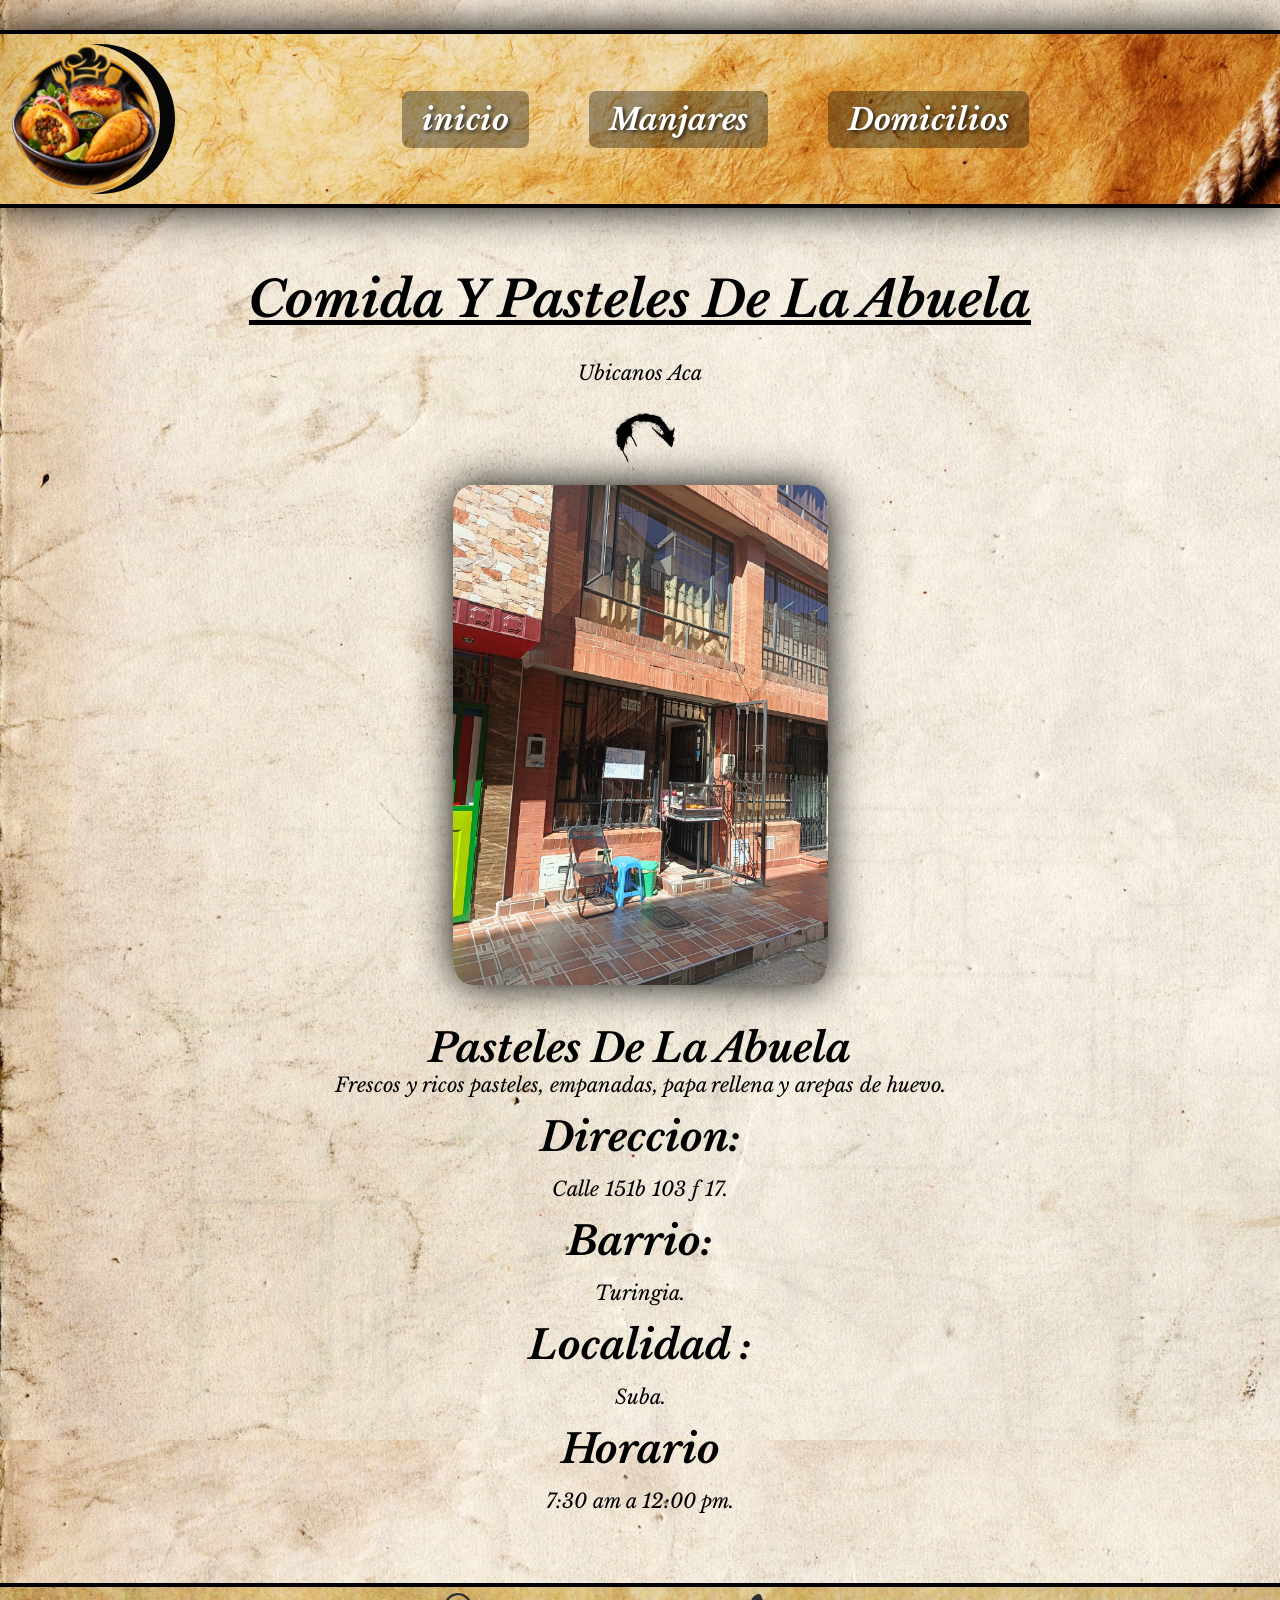
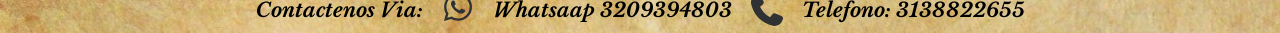
<file: index.html>
<!DOCTYPE html>
<html lang="es">
<head>
    <meta charset="UTF-8">
    <meta name="viewport" content="width=device-width, initial-scale=1.0">
    <title>Empanadas y Pasteles</title>
    <link rel="stylesheet" href="./css/styles.css">
    <link rel="stylesheet" href="./css/home.css">

    <link rel="preconnect" href="https://fonts.googleapis.com">
    <link rel="preconnect" href="https://fonts.gstatic.com" crossorigin>
    <link href="https://fonts.googleapis.com/css2?family=Black+Ops+One&family=Libre+Baskerville:ital,wght@0,400..700;1,400..700&display=swap" rel="stylesheet">
<body>

    <header>

        <nav class="menu">

            <img class="logo" src="/img/logo_menu3.png" alt="logo de empanadas y pasteles" >

            <button class="menu_toggle" aria-label="Abrir menú" aria-expanded="false">
                <span></span>
                <span></span>
                <span></span>
            </button>

            <ul class="menu_list" id="menuList">

                <li><a href="/index.html"> inicio </a></li>
                <li><a href="/html/productos.html"> Manjares </a></li>
                <li><a href="/html/domicilios.html"> Domicilios </a></li>

            </ul>

        </nav>

    </header>

    <main>

        <h1 class="titulo_principal">Comida Y Pasteles De La Abuela</h1>

        
        <figure class="indicaciones">

            <figcaption class="indicacion_text">

                <p>Ubicanos Aca </p>

            </figcaption>

            <img class="img_indicacion" src="./img/indicaciones2-removebg-preview.png" alt="flecha hacia bajo">
              
        </figure>


       <section class="hero">


       <div class="card">

        <a  href="https://maps.app.goo.gl/SdjEdEZkmsSXYCFD8" target="_blank">
        <img  class="img_presentacion" src="./img/tienda.jpeg">
        </a>
        <h2 class="sub_principal">Pasteles De La Abuela </h2>
        <p class="hero_text">Frescos y ricos pasteles, empanadas, papa rellena y arepas de huevo. </p>

        <div class="descripcion">

            
                <ul class="info"> 
                    
                    <li>  
                    <h2 class="subtitulo">Direccion: </h2> 
                    <p class="hero_text"> Calle 151b 103 f 17. </p> 
                     <h2 class="subtitulo">Barrio: </h2> 
                      <p class="hero_text" > Turingia. </p> 
                       <h2 class="subtitulo">Localidad : </h2> 
                      <p class="hero_text"> Suba.</p> 
                       <h2 class="subtitulo">Horario</h2> 
                       <p class="hero_text"> 7:30 am a 12:00 pm. </p>

                    </li>
                </ul>
            </div>
        </div>
       </section>


    </main>

    <footer>

         </div>

                <div class="contactanos">
                    <figure class="contact">

                         <figcaption class="footer_text">

                            <p>Contactenos Via: </p>

                        </figcaption>

                            <a href="https://wa.me/573209394803" target="_blank">
                            <img class="img_footer" src="/img/whatsapp-brands-solid-full.svg" alt=""></a>Whatsaap 3209394803
                            <img class="img_footer" src="/img/contact.svg" alt="icono telefono"> Telefono:  3138822655

                    </figure>
                        
                </div>
        
    </footer>

    <script src="./js/script.js"></script>

</body>
</html>
</file>
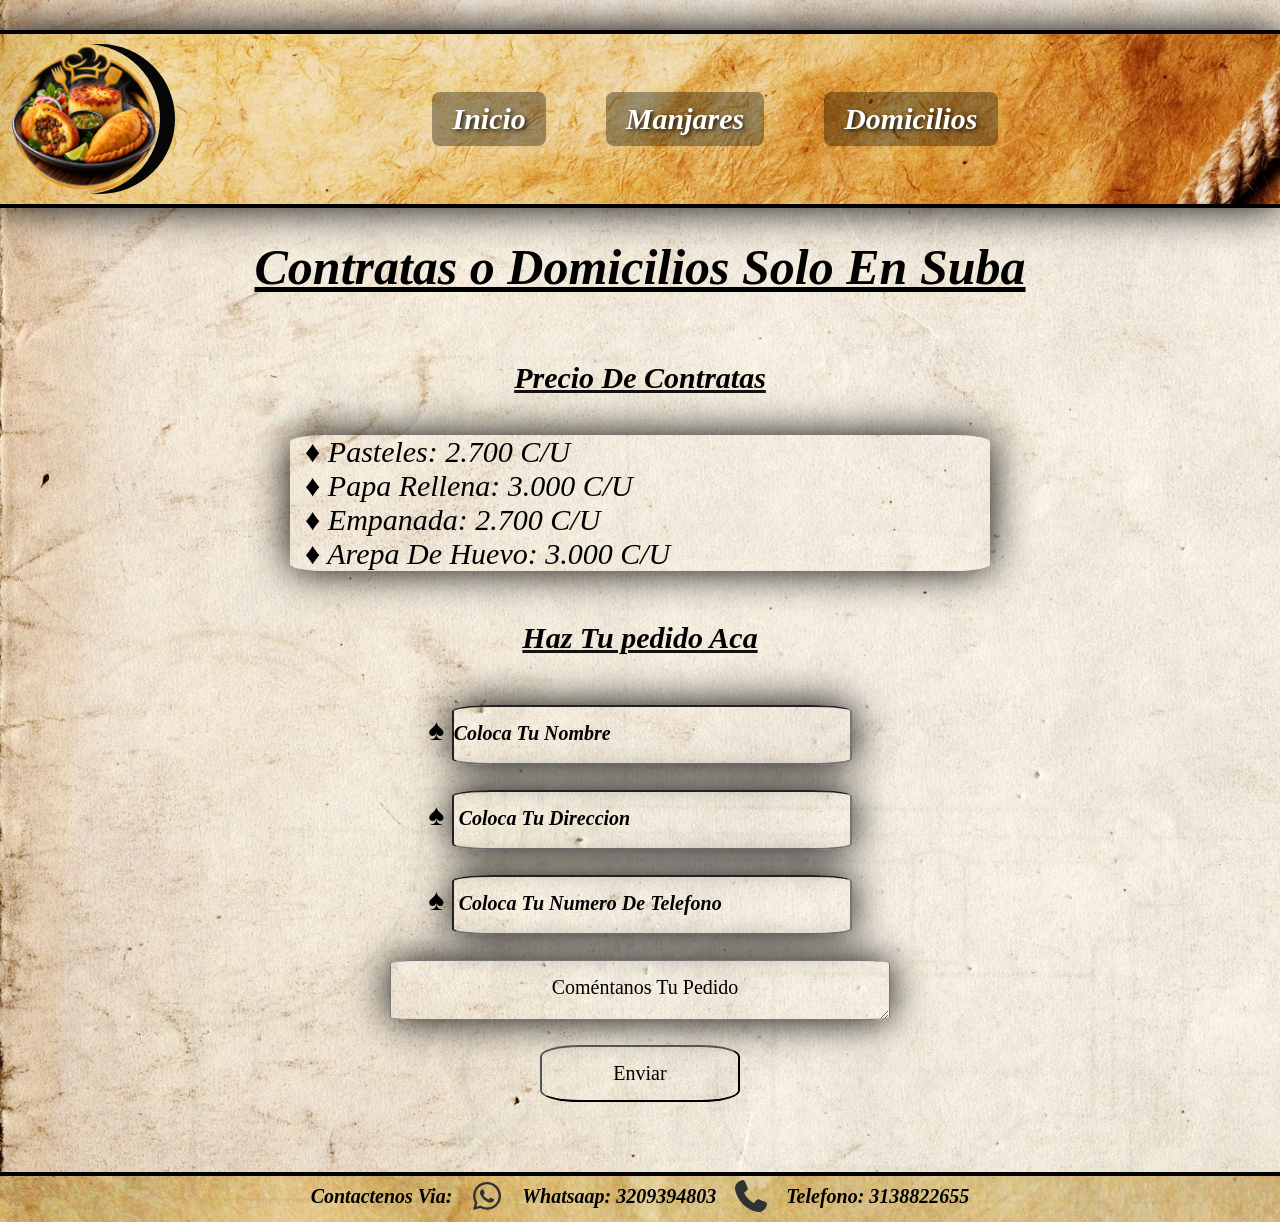
<file: html/domicilios.html>
<!DOCTYPE html>
<html lang="en">

<head>
    <meta charset="UTF-8">
    <meta name="viewport" content="width=device-width, initial-scale=1.0">
    <title>Document</title>
    <link rel="stylesheet" href="/css/domicilios.css">
    <link rel="stylesheet" href="/css/styles.css">
</head>

<body>

    <header>

        <nav class="menu">

            <img class="logo" src="/img/logo_menu3.png" alt="logo de empanadas y pasteles">

            <button class="menu_toggle" aria-label="Abrir menú" aria-expanded="false">
                <span></span>
                <span></span>
                <span></span>
            </button>

            <ul class="menu_list" id="menuList">

                <li><a href="/index.html"> Inicio </a></li>
                <li><a href="/html/productos.html"> Manjares </a></li>
                <li><a href="/html/domicilios.html"> Domicilios </a></li>

            </ul>

        </nav>

    </header>

    <main>

        <section class="hero">

            <div class="contratas">

                <h1 class="titulo_principal">Contratas o Domicilios Solo En Suba</h1>
                <h2 class="sub"> Precio De Contratas</h2>
                <ul class="list">

                    <li class="text_list"> ♦ Pasteles: 2.700 C/U </li>
                    <li class="text_list"> ♦ Papa Rellena: 3.000 C/U</li>
                    <li class="text_list"> ♦ Empanada: 2.700 C/U</li>
                    <li class="text_list"> ♦ Arepa De Huevo: 3.000 C/U</li>

                </ul>
        </section>

        <section class="form">

            <h2 class="sub_form">Haz Tu pedido Aca</h2>

            </div>
              <form class="formulario">

                <div class="field">
                    <label for="name"> ♠ </label>
                    <input type="text" id="name" name="name" placeholder="Coloca Tu Nombre">
                </div>

                <div class="field">
                    <label for="direccion"> ♠ </label>
                    <input type="text" id="direccion" name="direccion" placeholder=" Coloca Tu Direccion">
                </div>

                <div class="field">
                    <label for="phone"> ♠  </label>
                    <input type="number" id="phone" name="phone" placeholder=" Coloca Tu Numero De Telefono">
                </div>

                <textarea class="comentarios" name="comentarios" id="comentarios">  Coméntanos Tu Pedido</textarea>

                <div class="enviar">
                    
                    <button>Enviar</button>

                </div>
              </form>

            </div>    

        </section>

    </main>

    <footer>

        </div>

        <div class="contactanos">
            <figure class="contact">

                <figcaption class="footer_text">

                    <p>Contactenos Via: </p>

                </figcaption>

                <img class="img_footer" src="/img/whatsapp-brands-solid-full.svg" alt="">Whatsaap: 3209394803
                <img class="img_footer" src="/img/contact.svg" alt=""> Telefono: 3138822655

            </figure>

        </div>

    </footer>

    <script src="/js/script.js"></script>


</body>

</html>
</file>
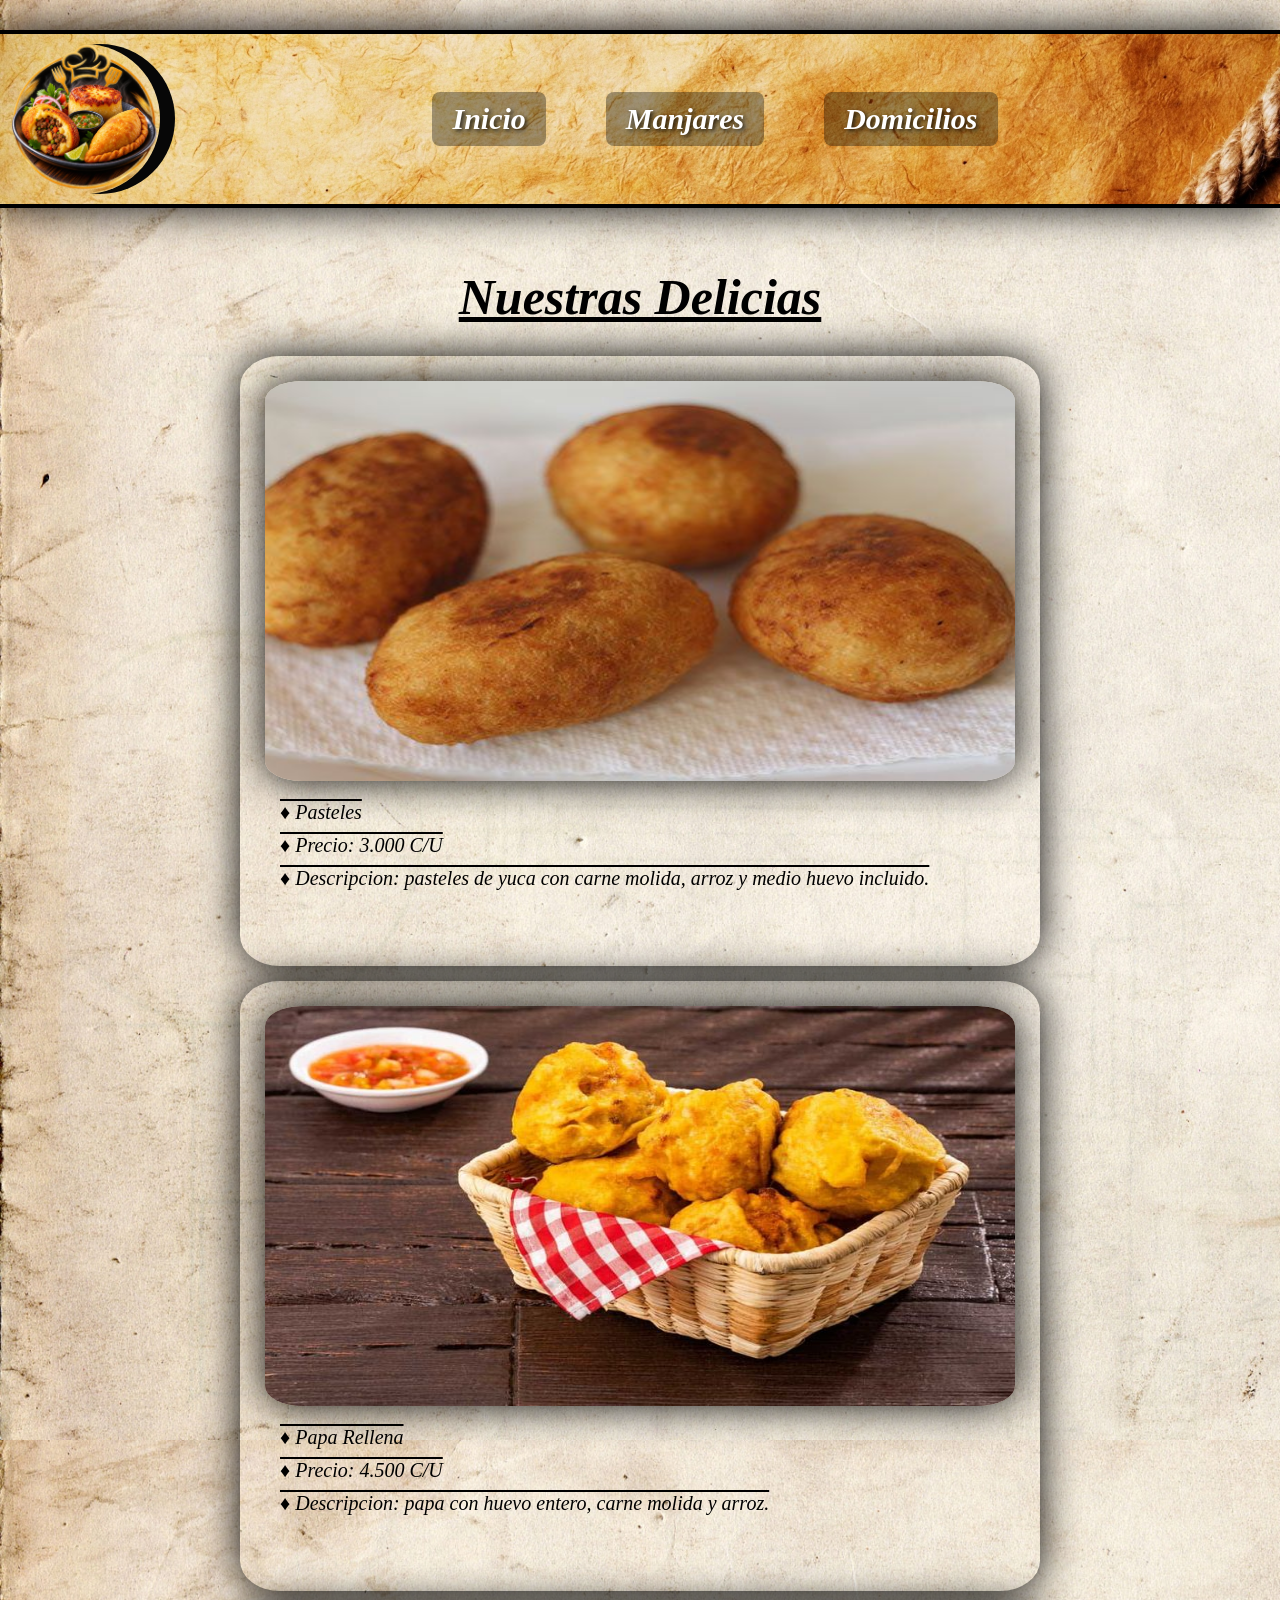
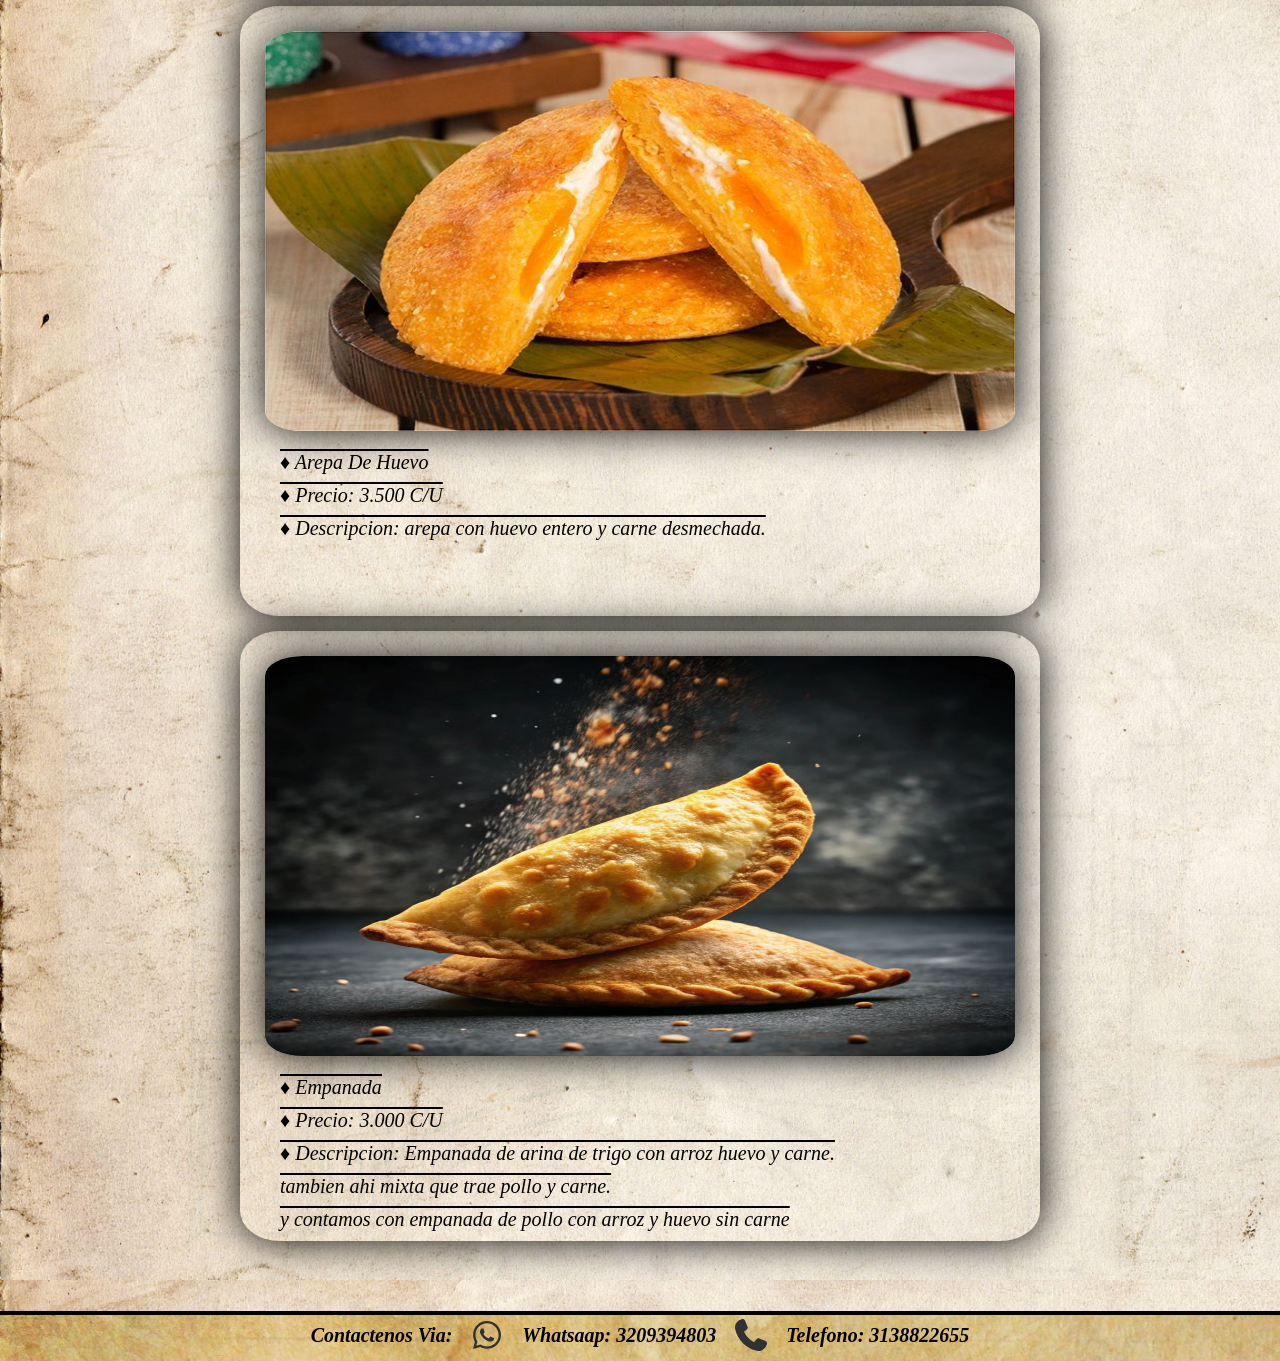
<file: html/productos.html>
<!DOCTYPE html>
<html lang="en">
<head>
    <meta charset="UTF-8">
    <meta name="viewport" content="width=device-width, initial-scale=1.0">
    <title>Document</title>
    <link rel="stylesheet" href="/css/productos.css">
    <link rel="stylesheet" href="/css/styles.css">

</head>
<body>  

      <header>

        <nav class="menu">

            <img class="logo" src="/img/logo_menu3.png" alt="logo de empanadas y pasteles" >

            <button class="menu_toggle" aria-label="Abrir menú" aria-expanded="false">
                <span></span>
                <span></span>
                <span></span>
            </button>

            <ul class="menu_list" id="menuList">

                <li><a href="/index.html"> Inicio </a></li>
                <li><a href="/html/productos.html"> Manjares </a></li>
                <li><a href="/html/domicilios.html"> Domicilios </a></li>

            </ul>

        </nav>

        </header>

        <main>

            <h1 class="titulo_principal">Nuestras Delicias </h1>

            <section class="container">

                
                <div class="card">
                    <figure>

                        <img class="img_product" src="/img/pasteles.png" alt="imagen de pasteles">
                            <figcaption class="text_product" >

                                <p> ♦ Pasteles</p>
                                <p> ♦ Precio: 3.000 C/U</p>
                                <p> ♦ Descripcion:
                                    pasteles de yuca con carne molida, arroz y medio huevo incluido.
                                </p>

                            </figcaption>
                    </figure>
                </div>

                <div class="card">
                    <figure>
                        
                        <img class="img_product" src="/img/papa rellena2.png" alt="imagen de papas rellenas">
                            <figcaption class="text_product" >

                                <p> ♦ Papa Rellena</p>
                                <p> ♦ Precio: 4.500 C/U</p>
                                <p> ♦ Descripcion:
                                    papa con huevo entero, carne molida y arroz.
                                </p>

                             </figcaption> 

                    </figure>
                </div>

                 <div class="card">
                    <figure>

                        <img class="img_product" src="/img/arepa de huevo2.jpg" alt="arepa de huevo"> 
                            <figcaption class="text_product" >

                                <p> ♦ Arepa De Huevo</p>
                                <p> ♦ Precio: 3.500 C/U</p>
                                <p> ♦ Descripcion:
                                    arepa con huevo entero y carne desmechada.
                                </p>

                             </figcaption>
                    </figure>
                </div>

                 <div class="card">
                    <figure>

                        <img class="img_product" src="/img/empandas3.png" alt="imagen de empanadas">
                            <figcaption class="text_product" >

                                <p> ♦ Empanada</p>
                                <p> ♦ Precio: 3.000 C/U</p>
                                <p> ♦ Descripcion:
                                    Empanada de arina de trigo con arroz huevo y carne. </p>
                                <p> tambien ahi mixta que trae pollo y carne.</p>
                                <p> y contamos con empanada de pollo con arroz y huevo sin carne</p>

                             </figcaption>
                    </figure>
                </div>

                

            </section>
        </main>

        <footer>
            
           
         </div>

                <div class="contactanos">
                    <figure class="contact">

                         <figcaption class="footer_text">

                            <p>Contactenos Via: </p>

                        </figcaption>

                            <img class="img_footer" src="/img/whatsapp-brands-solid-full.svg" alt="">Whatsaap: 3209394803
                            <img class="img_footer" src="/img/contact.svg" alt=""> Telefono: 3138822655

                    </figure>
                        
                </div>
        

        </footer>


        <script src="/js/script.js"></script>


    
</body>
</html>
</file>
<file: css/styles.css>
* {

    margin: 0;
    padding: 0;
    box-sizing: border-box;

}

html {

    font-size: 62.5%;
    background-image: url("/img/fondo_principal2.jpg");
}

body {

    font-family: "Libre Baskerville", serif;
    font-style: oblique;
    display: flex;
    flex-direction: column;
    min-height: 100vh; 
  
}

main{

    flex: 1;

}

.logo {

    width: 150px;
    height: 150px;
    box-shadow: 15px 0px 0px 0px rgb(7, 7, 7);
    border-radius: 50%;

}


.menu {

    position: relative;
    display: flex;
    align-items: center;
    justify-content: space-between;
    border-bottom: 4px solid rgb(0, 0, 0);
    box-shadow: 0px 0px 40px rgb(2, 2, 2);
    border-top: 4px solid rgb(0, 0, 0);
    margin: 30px 0;
    padding: 10px;
    font-size: 2rem;
    background-image: url("/img/fondo_menu.jpg");
    background-size: cover;
    background-position: center;

}

.menu_list {

    display: flex;
    gap: 60px;
    margin: auto;
    list-style: none;

}

.menu_list li a {

    text-decoration: none;
    color: #fff;
    font-weight: bold;
    text-shadow: 2px 2px 4px rgba(0, 0, 0, 0.8);
    padding: 10px 20px;
    border-radius: 8px;
    background-color: rgba(0, 0, 0, 0.35);
    transition: background-color 0.3s ease, transform 0.3s ease;
    display: inline-block;
    font-size: 30px;

}

.menu_list li a:hover {

    background: linear-gradient(90deg,rgba(255, 255, 255, 1) 1%, rgba(242, 221, 191, 1) 41%, rgba(255, 224, 181, 1) 70%, rgba(255, 255, 255, 1) 100%);
    transform: scale(1.05);

}

.menu_toggle {

    display: none;
    flex-direction: column;
    gap: 6px;
    background: transparent;
    border: none;
    cursor: pointer;
    padding: 10px;

}

.menu_toggle span {

    width: 35px;
    height: 4px;
    background-color: #fff;
    border-radius: 4px;
    box-shadow: 2px 2px 4px rgba(0, 0, 0, 0.8);
    transition: transform 0.3s ease, opacity 0.3s ease;

}

@media (max-width: 950px) {

    .menu {

        flex-wrap: wrap;

    }

    .menu_toggle {

        display: flex;

    }

    .menu_list {

        display: none;
        flex-direction: column;
        width: 100%;
        margin: 20px 0px 0px;
        gap: 15px;
        text-align: center;
        
    }

    .menu_list.show {

        display: flex;
        
    }

    .menu_toggle.active span:nth-child(1) {

        transform: translateY(10px) rotate(45deg);

    }

    .menu_toggle.active span:nth-child(2) {

        opacity: 0;

    }

    .menu_toggle.active span:nth-child(3) {

        transform: translateY(-10px) rotate(-45deg);

    }
}


footer{

    margin-top: 70px;
    height: 50px;
    background-image: url("/img/footer_principal3.jpg");
    border-top: 4px solid rgb(2, 2, 2);
    display: flex;
    justify-content: center;
    font-weight: 700;
}

.contact{
    display: flex;
    align-items: center;
    justify-content: center;
    font-size: 2rem;
    gap: 15px;
}

.img_footer{

    font-size: 2rem;
    width: 40px;
    height: 40px;
}
</file>
<file: css/home.css>
.titulo_principal{

    text-decoration: underline;
    text-align: center;
    margin: 30px;
    font-size: 5rem;
    
    
}



.indicaciones{

display: flex;
flex-direction: column;
align-items: center;

}

.indicacion_text{

    font-size: 2rem;

}

.img_indicacion{

    height: 100px;

}

.img_presentacion{

    border: 5px transparent rgb(2, 2, 2);
    box-shadow: 0px 0px 40px rgb(0, 0, 0);
    border-radius: 5%;
    height: 500px;
    transition: .9s ease-in-out;
    
}

.img_presentacion:hover {

  transform: scale(1.1);
     transform: rotate(7deg); 
    transform: translateX(15);
}


.sub_principal{
    margin-top: 35px;
    font-size: 4rem;
}
.card{
    
    justify-content: center;
    text-align: center;
    align-items: center;
    
}

.subtitulo{
    font-size: 4rem;
    margin: 15px;
}

.hero_text{

    font-size: 2rem;
}
</file>
<file: css/domicilios.css>
.contratas{

    display: flex;
    flex-direction: column;
    align-items: center;
    justify-content: baseline;
    gap: 15px;
    font-size: 3rem;
}

.titulo_principal{

    text-decoration: underline;
    text-align: center;
    font-size: 5rem;

}


.sub{

    margin-top: 50px;
    font-size: 3rem;
    text-align: center;
    text-decoration: underline rgb(19, 19, 19);

}


.list{

    width: 700px;
    margin-top: 25px;
    padding-left: 15px;
    border: 4px transparent rgb(255, 255, 255);
    box-shadow: 0px 0px 40px black;
    border-radius: 5%;
    transition: .6s ease-in-out;
}

.list:hover{

     transform: translateX(15px);

}

.text_list{

    list-style: none;

}

.sub_form{

    margin-top: 50px;
    font-size: 3rem;
    text-align: center;
    text-decoration: underline rgb(19, 19, 19);
}

.formulario{
  
  display: flex;  
  flex-direction: column;
  gap: 25px;
  margin-top: 50px;
  text-align: center;
  align-items: center;

}

input{

    background-color: transparent;
    width: 400px;
    height: 60px;
    border-radius: 10%;
    transition: .6s ease-in-out;
    box-shadow: 0px 0px 40px rgb(0, 0, 0);

}

input:hover{

     transform: translateX(15px);

}

input::placeholder{

    font-family: "Libre Baskerville", serif;
    font-style: oblique;
    border: 4px  transparent rgb(0, 0, 0);
    color: rgb(0, 0, 0);
    font-size: 2rem;
    font-weight: 700;

} 


.comentarios{
    
    padding-top: 15px;
    font-family: "Libre Baskerville", serif;
    text-align: center;
    background-color: transparent;
    width: 500px;
    height: 60px;
    border-radius: 5%;
    transition: .6s ease-in-out;
    box-shadow: 0px 0px 40px rgb(2, 2, 2);
    font-size: 2rem;

}


button {

    cursor: pointer;
    border-radius: 20%;
    width: 200px;
    background-color: transparent;
    font-family: "Libre Baskerville", serif;
    padding: 15px;
    margin: 0px 50px ;
    font-size: 2rem;
    transition: .6s ease-in-out;
    
}

button:hover{

     transform: translateX(15px);

}

label{

    font-size: 3rem;
    
}
</file>
<file: css/productos.css>
.container{

    flex-wrap: wrap;
    display: flex;
    justify-content: center;
    align-items: center;
    gap: 15px;
    margin-left: 10px;
    margin-right: 10px;

}


.titulo_principal{

    text-decoration: underline;
    text-align: center;
    margin: 30px;
    font-size: 5rem;
    
}


.img_product{

    align-items: center;
    width: 750px;
    height: 400px;
    box-shadow: 0px 0px 40px rgb(7, 7, 7);
    border-radius: 5%;
   
}

.card{
    
    width: 800px;
    height: 610px;
    padding: 25px;
    border: 4px transparent rgb(255, 255, 255);
    box-shadow: 0px 0px 40px rgb(0, 0, 0);
    border-radius: 5%;
    font-size: 2rem;
    transition: .6s ease-in-out;
    text-decoration: overline rgb(0, 0, 0);
    overflow: hidden;
    
}

.card:hover{

     transform: translateX(15px);

}

.text_product{

    display: flex;
    margin-left: 15px;
    margin-top: 15px;
    flex-direction: column;
    gap: 10px;
    
}
</file>
